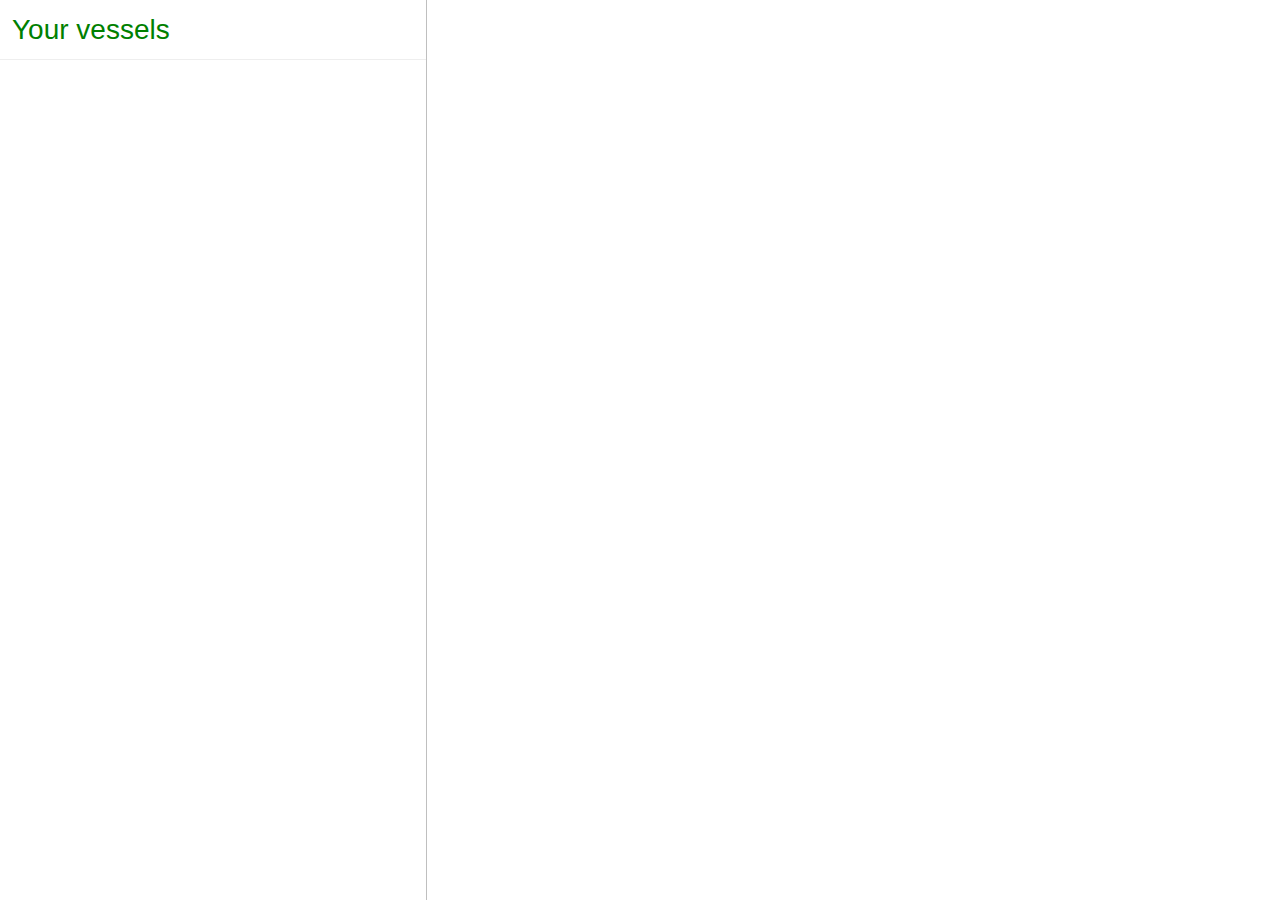
<file: index.html>
<!DOCTYPE html>
<html lang="en">

<head>
  <meta charset="UTF-8">
  <meta http-equiv="X-UA-Compatible" content="IE=edge">
  <meta name="viewport" content="width=device-width, initial-scale=1.0">

  <script src='https://api.tiles.mapbox.com/mapbox-gl-js/v2.9.2/mapbox-gl.js'></script>
  <link href='https://api.tiles.mapbox.com/mapbox-gl-js/v2.9.2/mapbox-gl.css' rel='stylesheet' />

  <script src="script.js" defer></script>
  <link rel="stylesheet" href="styles/main.css">


  <title>Map dat</title>
</head>

<body>
  <main id="mapbox-container">
    <!-- Map container -->
    <div id="map" class="map"></div>
    <!-- Side bar -->
    <div class='sidebar'>
      <div class='heading'>
        <h1><a href="#" id="map-centre">Your vessels</a></h1>
      </div>
      <div id='listings' class='listings'></div>
    </div>
  </main>
</body>

</html>
</file>
<file: styles/main.css>
* {
  box-sizing: border-box;
}

body {
  color: #404040;
  font: 400 15px/22px "Source Sans Pro", "Helvetica Neue", sans-serif;
  margin: 0;
  padding: 0;
  -webkit-font-smoothing: antialiased;
}

h1 {
  font-size: 28px;
  margin: 0;
  font-weight: 400;
  line-height: 20px;
  padding: 20px 2px;
}

a {
  color: green;
  text-decoration: none;
}

a:hover {
  color: #101010;
}

/* The page is split between map and sidebar - the sidebar gets 1/3, map
gets 2/3 of the page. You can adjust this to your personal liking. */
.sidebar {
  position: absolute;
  width: 33.3333%;
  height: 100%;
  top: 0;
  left: 0;
  overflow: hidden;
  border-right: 1px solid rgba(0, 0, 0, 0.25);
}

.map {
  position: absolute;
  left: 33.3333%;
  width: 66.6666%;
  top: 0;
  bottom: 0;
}

.heading {
  background: #fff;
  border-bottom: 1px solid #eee;
  height: 60px;
  line-height: 60px;
  padding: 0 10px;
}/*# sourceMappingURL=main.css.map */


.listings {
  height: 100%;
  overflow: auto;
  padding-bottom: 60px;
}

.listings .item {
  border-bottom: 1px solid #eee;
  padding: 10px;
  text-decoration: none;
}

.listings .item:last-child { border-bottom: none; }


.listings .item .title {
  display: block;
  color: #00853e;
  font-weight: 700;
}

.listings .item .title small { font-weight: 400; }

.listings .item.active .title,
.listings .item .title:hover { color: #8cc63f; }

.listings .item.active {
  background-color: #f8f8f8;
}

::-webkit-scrollbar {
  width: 3px;
  height: 3px;
  border-left: 0;
  background: rgba(0, 0, 0, 0.1);
}

::-webkit-scrollbar-track {
  background: none;
}

::-webkit-scrollbar-thumb {
  background: #00853e;
  border-radius: 0;
}

/* Marker tweaks */
.mapboxgl-popup-close-button {
  display: none;
}

.mapboxgl-popup-content {
  font: 400 15px/22px 'Source Sans Pro', 'Helvetica Neue', sans-serif;
  padding: 0;
  width: 180px;
}

.mapboxgl-popup-content h3 {
  background: #91c949;
  color: #fff;
  margin: 0;
  padding: 10px;
  border-radius: 3px 3px 0 0;
  font-weight: 700;
  margin-top: -15px;
}

.mapboxgl-popup-content h4 {
  margin: 0;
  padding: 10px;
  font-weight: 400;
}

.mapboxgl-popup-content div {
  padding: 10px;
}

.mapboxgl-popup-anchor-top > .mapboxgl-popup-content {
  margin-top: 15px;
}

.mapboxgl-popup-anchor-top > .mapboxgl-popup-tip {
  border-bottom-color: #91c949;
}


.marker {
  border: none;
  cursor: pointer;
  height: 56px;
  width: 56px;
  background-image: url('../assets/ship3.png');
  background-repeat: no-repeat;
  background-size: contain;
}

/* Adjust popup for height of marker */
.mapboxgl-popup {
  padding-bottom: 50px;
}
</file>
